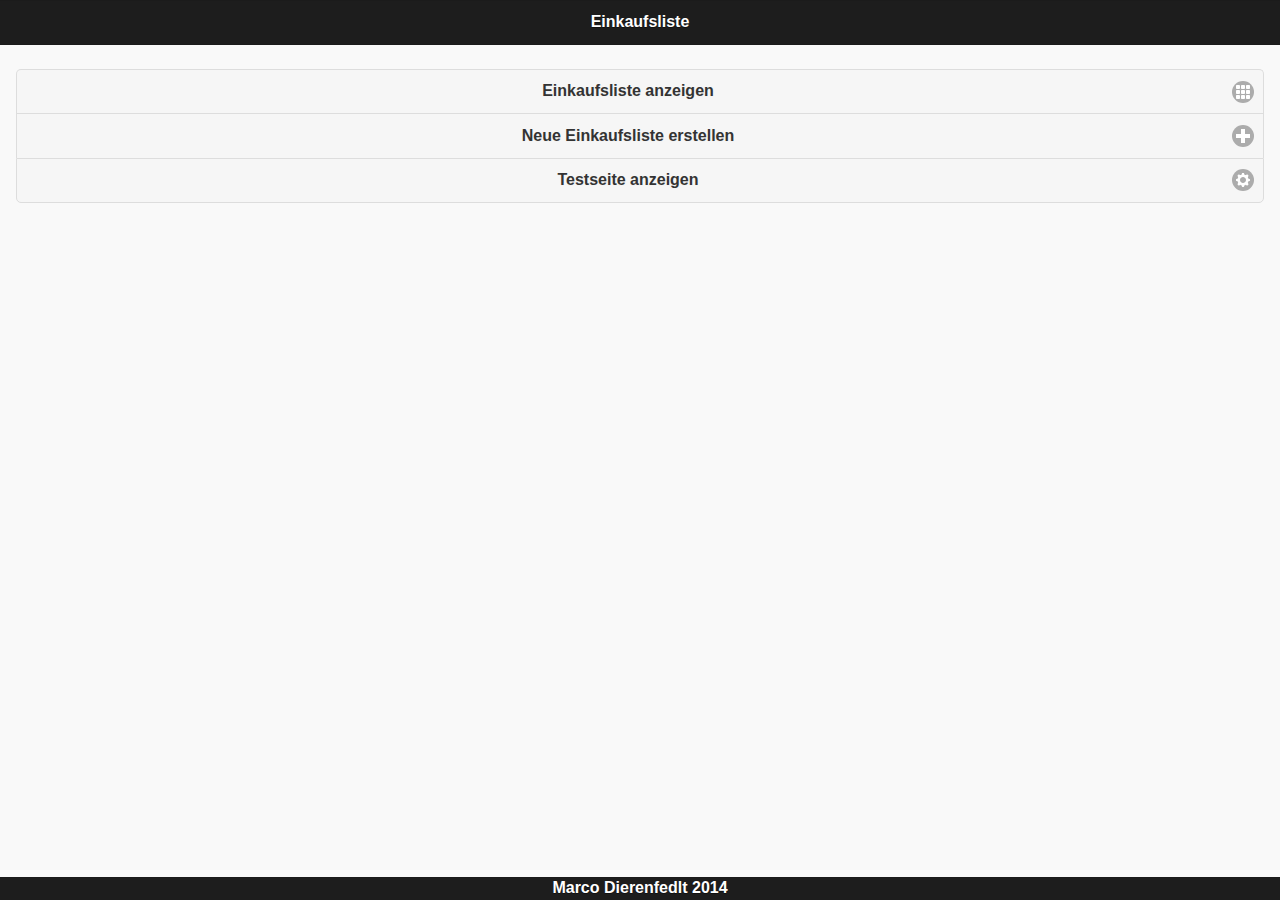
<file: public_html/index.html>
<!DOCTYPE html>
<html>
    <head>
        <title>Einkaufsliste</title>
        <meta name="viewport" content="width=device-width, initial-scale=1"/>
        <meta http-equiv="Content-Type" content="text/html; charset=UTF-8">
        <link href="css/libs/jquery.mobile-1.4.1.css" rel="stylesheet" type="text/css"/>
        <link href="css/libs/qunit-1.12.0.css" rel="stylesheet" type="text/css"/>
        <script src="js/libs/jquery-1.10.2.js" type="text/javascript"></script>
        <script src="js/libs/qunit-1.12.0.js" type="text/javascript"></script>
        <script src="js/init.js" type="text/javascript"></script>
        
        <script src="js/libs/jquery.mobile-1.4.1.js" type="text/javascript"></script>
        
        <script src="js/persistence.js" type="text/javascript"></script>
        <script src="js/ui-generation.js" type="text/javascript"></script>
        <script src="js/business.js" type="text/javascript"></script>
        <script src="js/application.js" type="text/javascript"></script>
        <script src="js/tests.js" type="text/javascript"></script>
    </head>
    <body>
        <div id="sl-main" data-role="page">

            <div data-role="header"  data-theme="b">
                <h3>Einkaufsliste</h3>
            </div>
            <div data-role="content">
                <div data-role="controlgroup">
                    <a href="shoppingListOverview.html" data-role="button"
                       data-icon="grid" data-iconpos="right">
                        Einkaufsliste anzeigen
                    </a>
                    <a href="newShoppinglist.html" data-role="button"
                       data-icon="plus" data-iconpos="right">
                        Neue Einkaufsliste erstellen
                    </a>
                    <a href="#test-page" data-role="button" 
                       data-icon="gear" data-iconpos="right">
                        Testseite anzeigen
                    </a>
                </div>
            </div>
            <div data-role="footer" data-position="fixed"  data-theme="b">
                <center>Marco Dierenfedlt 2014</center>
            </div>
        </div>
        <div id="test-page" data-role="page">
            <div data-role="header">
                <a href="index.html" data-icon="home" data-iconpos="notext" data-shadow="false"></a>
                <h3>Testseite</h3>
            </div>
            <div data-role="content">
                <div id="qunit" data-enhance="false"></div>
                <div id="qunit-fixture"></div>
            </div>
            <div data-role="footer" data-position="fixed">
                <center>Marco Dierenfeldt 2014</center>
            </div>
        </div>
    </body>
</html>
</file>
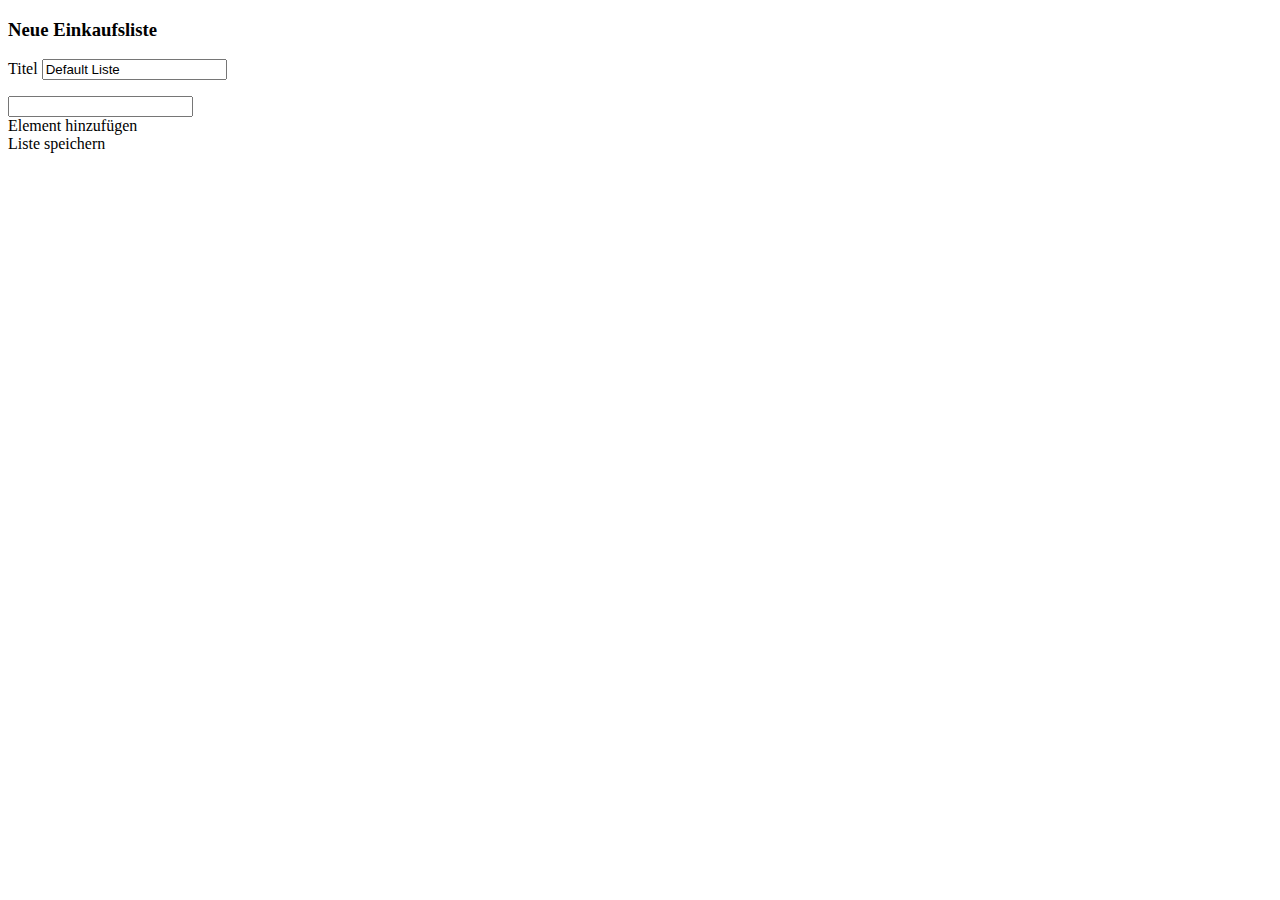
<file: public_html/newShoppinglist.html>
<!DOCTYPE html>
<html>
    <head>
        <title></title>
        <meta http-equiv="Content-Type" content="text/html; charset=UTF-8">
    </head>
    <body>
        <div id="sl-new" data-role="page">
            <div data-role="header">
                <a href="index.html" data-icon="home" data-iconpos="notext" data-shadow="false"></a>
                <h3>Neue Einkaufsliste</h3>
            </div>
            <div data-role="content">
                <div data-role="fieldcontain">
                    <label for="list-title">Titel</label>
                    <input type="text" value="Default Liste" name="list-title"
                           id="list-title" data-clear-btn="true" />
                </div>
                <ul id="sl-new-list" data-role="listview"
                    data-inset="true" data-mini="true">
                </ul>
                <div id="tmp-out"></div>
            </div>
            <div data-role="footer" data-position="fixed">
                    <input data-mini="true" type="text" name="new-element" id="new-element"/>
                    <div id="add-element-button" data-role="button" data-icon="plus">Element hinzufügen</div>
                    <div id="save-list-button" data-role="button" data-icon="gear">Liste speichern</div>
            </div>
        </div>
    </body>
</html>
</file>
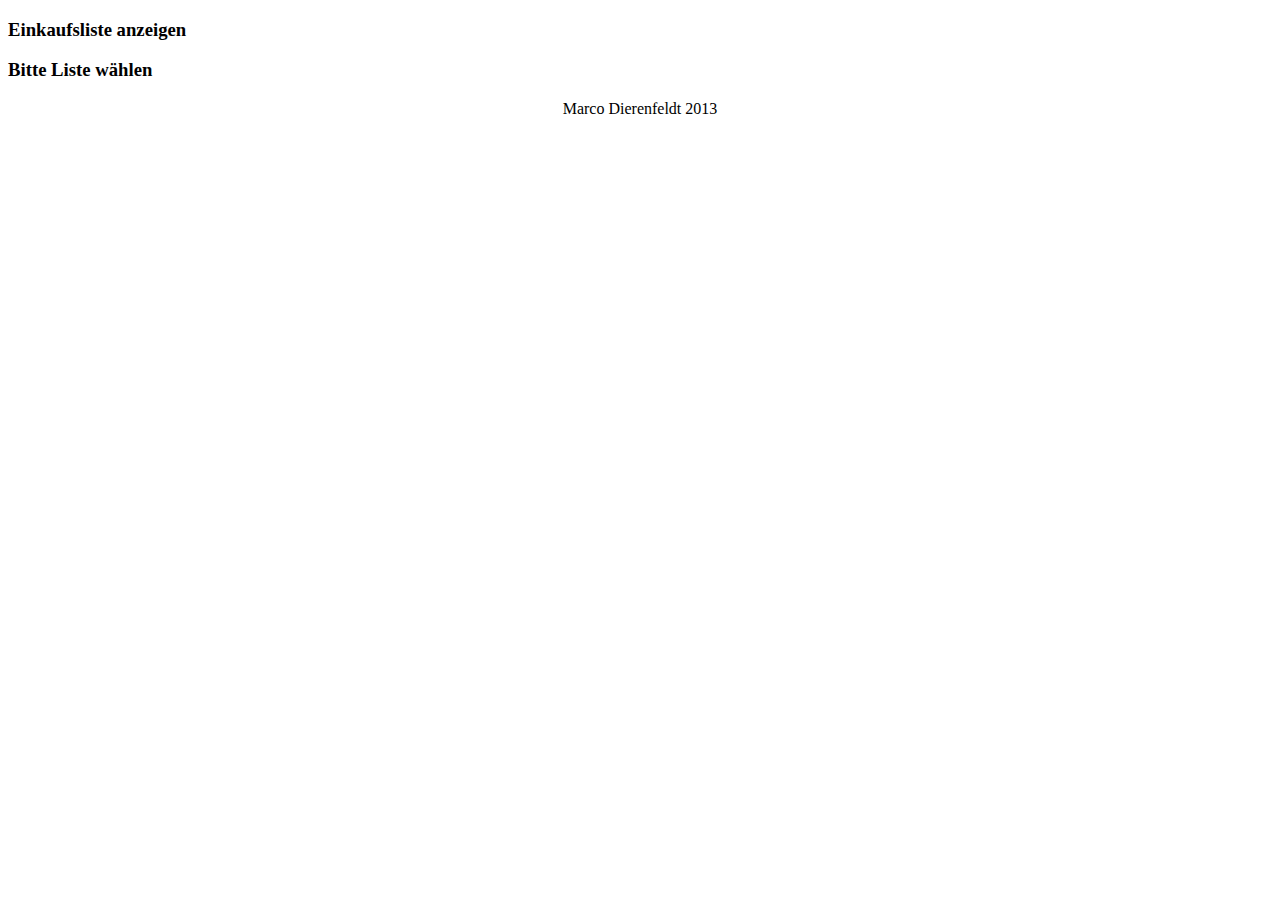
<file: public_html/shoppingListOverview.html>
<!DOCTYPE html>
<html>
    <head>
        <title>Einkaufsliste</title>
        <meta http-equiv="Content-Type" content="text/html; charset=UTF-8">
    </head>
    <body>
        <div id="sl-lists-overview" data-role="page">
            <div data-role="header">
                <a href="index.html" data-icon="home" data-iconpos="notext" data-shadow="false"></a>
                <a href="newShoppinglist.html" data-icon="plus" data-iconpos="notext" data-shadow="false"></a>
                <h3>Einkaufsliste anzeigen</h3>
            </div>
            <div data-role="content">
                <h3>Bitte Liste wählen</h3>
                <ul id="sl-lists-overview-list" data-role="listview" data-inset="true">

                </ul>
            </div>
            <div data-role="footer" data-position="fixed">
                <center>Marco Dierenfeldt 2013</center>
            </div>
        </div>
    </body>
</html>
</file>
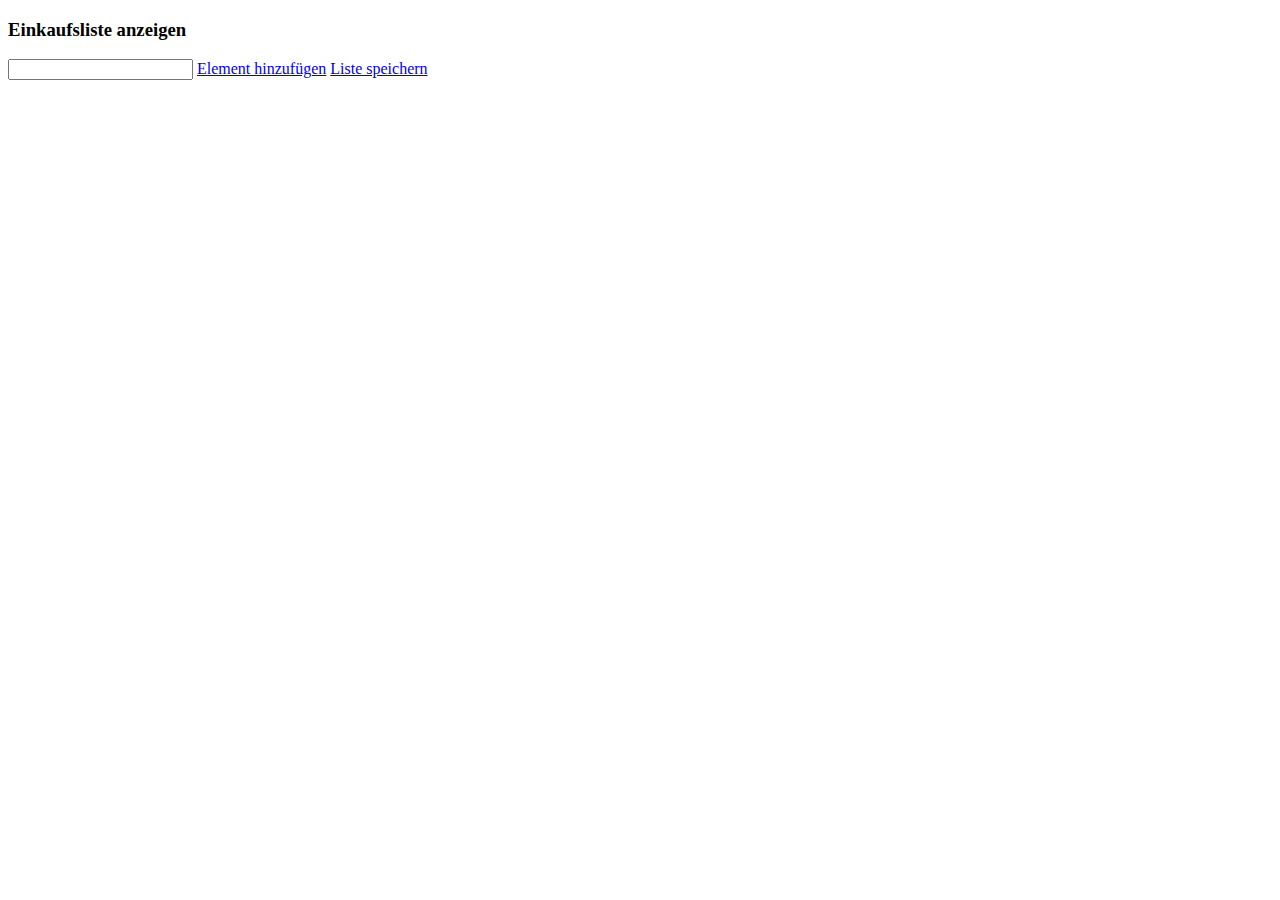
<file: public_html/viewShoppinglist.html>
<!DOCTYPE html>
<html>
    <head>
        <title>Einkaufsliste</title>
        <meta http-equiv="Content-Type" content="text/html; charset=UTF-8">
    </head>
    <body>
        <div id="sl-view" data-role="page">
            <div id="sl-view-header" data-role="header">
                <a href="index.html" data-icon="home" data-iconpos="notext" data-shadow="false"></a>
                <a href="shoppingListOverview.html" data-icon="grid" data-iconpos="notext" data-shadow="false"></a>
                <h3>Einkaufsliste anzeigen</h3>
            </div>
            <div data-role="content">
                <ul id="sl-view-list" data-role ="listview" data-inset="true">
                </ul>
            </div>

            <div data-role="footer" data-position="fixed">
                <input data-mini="true" type="text" name="new-list-element" id="new-list-element"/>
                <a href="#" id="append-element-button" data-role="button" data-icon="plus">Element hinzufügen</a>
                <a href="#" id="save-current-button" data-role="button" data-icon="gear">Liste speichern</a>
            </div>
        </div>
    </body>
</html>
</file>
<file: public_html/css/libs/qunit-1.12.0.css>
/**
 * QUnit v1.12.0 - A JavaScript Unit Testing Framework
 *
 * http://qunitjs.com
 *
 * Copyright 2012 jQuery Foundation and other contributors
 * Released under the MIT license.
 * http://jquery.org/license
 */

/** Font Family and Sizes */

#qunit-tests, #qunit-header, #qunit-banner, #qunit-testrunner-toolbar, #qunit-userAgent, #qunit-testresult {
	font-family: "Helvetica Neue Light", "HelveticaNeue-Light", "Helvetica Neue", Calibri, Helvetica, Arial, sans-serif;
}

#qunit-testrunner-toolbar, #qunit-userAgent, #qunit-testresult, #qunit-tests li { font-size: small; }
#qunit-tests { font-size: smaller; }


/** Resets */

#qunit-tests, #qunit-header, #qunit-banner, #qunit-userAgent, #qunit-testresult, #qunit-modulefilter {
	margin: 0;
	padding: 0;
}


/** Header */

#qunit-header {
	padding: 0.5em 0 0.5em 1em;

	color: #8699a4;
	background-color: #0d3349;

	font-size: 1.5em;
	line-height: 1em;
	font-weight: normal;

	border-radius: 5px 5px 0 0;
	-moz-border-radius: 5px 5px 0 0;
	-webkit-border-top-right-radius: 5px;
	-webkit-border-top-left-radius: 5px;
}

#qunit-header a {
	text-decoration: none;
	color: #c2ccd1;
}

#qunit-header a:hover,
#qunit-header a:focus {
	color: #fff;
}

#qunit-testrunner-toolbar label {
	display: inline-block;
	padding: 0 .5em 0 .1em;
}

#qunit-banner {
	height: 5px;
}

#qunit-testrunner-toolbar {
	padding: 0.5em 0 0.5em 2em;
	color: #5E740B;
	background-color: #eee;
	overflow: hidden;
}

#qunit-userAgent {
	padding: 0.5em 0 0.5em 2.5em;
	background-color: #2b81af;
	color: #fff;
	text-shadow: rgba(0, 0, 0, 0.5) 2px 2px 1px;
}

#qunit-modulefilter-container {
	float: right;
}

/** Tests: Pass/Fail */

#qunit-tests {
	list-style-position: inside;
}

#qunit-tests li {
	padding: 0.4em 0.5em 0.4em 2.5em;
	border-bottom: 1px solid #fff;
	list-style-position: inside;
}

#qunit-tests.hidepass li.pass, #qunit-tests.hidepass li.running  {
	display: none;
}

#qunit-tests li strong {
	cursor: pointer;
}

#qunit-tests li a {
	padding: 0.5em;
	color: #c2ccd1;
	text-decoration: none;
}
#qunit-tests li a:hover,
#qunit-tests li a:focus {
	color: #000;
}

#qunit-tests li .runtime {
	float: right;
	font-size: smaller;
}

.qunit-assert-list {
	margin-top: 0.5em;
	padding: 0.5em;

	background-color: #fff;

	border-radius: 5px;
	-moz-border-radius: 5px;
	-webkit-border-radius: 5px;
}

.qunit-collapsed {
	display: none;
}

#qunit-tests table {
	border-collapse: collapse;
	margin-top: .2em;
}

#qunit-tests th {
	text-align: right;
	vertical-align: top;
	padding: 0 .5em 0 0;
}

#qunit-tests td {
	vertical-align: top;
}

#qunit-tests pre {
	margin: 0;
	white-space: pre-wrap;
	word-wrap: break-word;
}

#qunit-tests del {
	background-color: #e0f2be;
	color: #374e0c;
	text-decoration: none;
}

#qunit-tests ins {
	background-color: #ffcaca;
	color: #500;
	text-decoration: none;
}

/*** Test Counts */

#qunit-tests b.counts                       { color: black; }
#qunit-tests b.passed                       { color: #5E740B; }
#qunit-tests b.failed                       { color: #710909; }

#qunit-tests li li {
	padding: 5px;
	background-color: #fff;
	border-bottom: none;
	list-style-position: inside;
}

/*** Passing Styles */

#qunit-tests li li.pass {
	color: #3c510c;
	background-color: #fff;
	border-left: 10px solid #C6E746;
}

#qunit-tests .pass                          { color: #528CE0; background-color: #D2E0E6; }
#qunit-tests .pass .test-name               { color: #366097; }

#qunit-tests .pass .test-actual,
#qunit-tests .pass .test-expected           { color: #999999; }

#qunit-banner.qunit-pass                    { background-color: #C6E746; }

/*** Failing Styles */

#qunit-tests li li.fail {
	color: #710909;
	background-color: #fff;
	border-left: 10px solid #EE5757;
	white-space: pre;
}

#qunit-tests > li:last-child {
	border-radius: 0 0 5px 5px;
	-moz-border-radius: 0 0 5px 5px;
	-webkit-border-bottom-right-radius: 5px;
	-webkit-border-bottom-left-radius: 5px;
}

#qunit-tests .fail                          { color: #000000; background-color: #EE5757; }
#qunit-tests .fail .test-name,
#qunit-tests .fail .module-name             { color: #000000; }

#qunit-tests .fail .test-actual             { color: #EE5757; }
#qunit-tests .fail .test-expected           { color: green;   }

#qunit-banner.qunit-fail                    { background-color: #EE5757; }


/** Result */

#qunit-testresult {
	padding: 0.5em 0.5em 0.5em 2.5em;

	color: #2b81af;
	background-color: #D2E0E6;

	border-bottom: 1px solid white;
}
#qunit-testresult .module-name {
	font-weight: bold;
}

/** Fixture */

#qunit-fixture {
	position: absolute;
	top: -10000px;
	left: -10000px;
	width: 1000px;
	height: 1000px;
}
</file>
